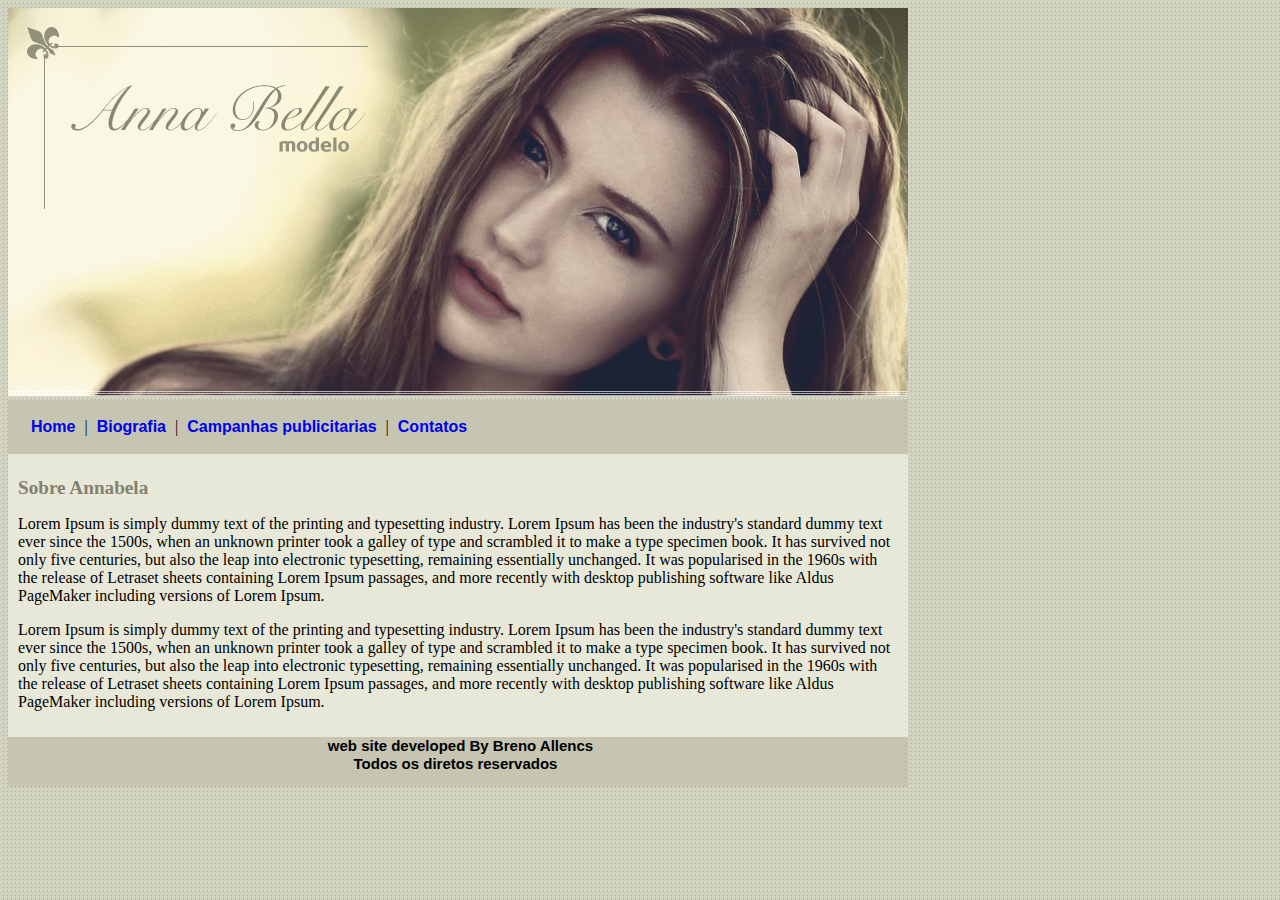
<file: index.html>
<!DOCTYPE html>
<html>
    <head>
        <title>Anabella modelo</title>
        <meta charset="utf-8">
        <link rel="stylesheet" href="style.css">
    </head>

    <body>
        <div id="principal">
            <img src="imagens/capa.png">
            <div id="menu">
                <a href="index.html">Home</a> |
                <a href="biografia.html">Biografia</a> |
                <a href="campanhas.html">Campanhas publicitarias</a> |
                <a href="contatos.html">Contatos</a>
            </div>

            <div id="conteudo">
                <h1 id="sobre">Sobre Annabela</h1>
                <p>
                    Lorem Ipsum is simply dummy text of the 
                    printing and typesetting industry. 
                    Lorem Ipsum has been the industry's 
                    standard dummy text ever since the 1500s, 
                    when an unknown printer took a galley of type 
                    and scrambled it to make a type specimen book. 
                    It has survived not only five centuries, 
                    but also the leap into electronic typesetting, 
                    remaining essentially unchanged. 
                    It was popularised in the 1960s with the 
                    release of Letraset sheets containing Lorem Ipsum 
                    passages, and more recently with desktop publishing 
                    software like Aldus PageMaker including versions of 
                    Lorem Ipsum.
                </p>

                <p>
                    Lorem Ipsum is simply dummy text of the 
                    printing and typesetting industry. 
                    Lorem Ipsum has been the industry's 
                    standard dummy text ever since the 1500s, 
                    when an unknown printer took a galley of type 
                    and scrambled it to make a type specimen book. 
                    It has survived not only five centuries, 
                    but also the leap into electronic typesetting, 
                    remaining essentially unchanged. 
                    It was popularised in the 1960s with the 
                    release of Letraset sheets containing Lorem Ipsum 
                    passages, and more recently with desktop publishing 
                    software like Aldus PageMaker including versions of 
                    Lorem Ipsum.
                </p>
            </div>

            <div id="footer">
                <a>web site developed By Breno Allencs <br>Todos os diretos reservados</a>
            </div>
        </div>
    </body>
</html>
</file>
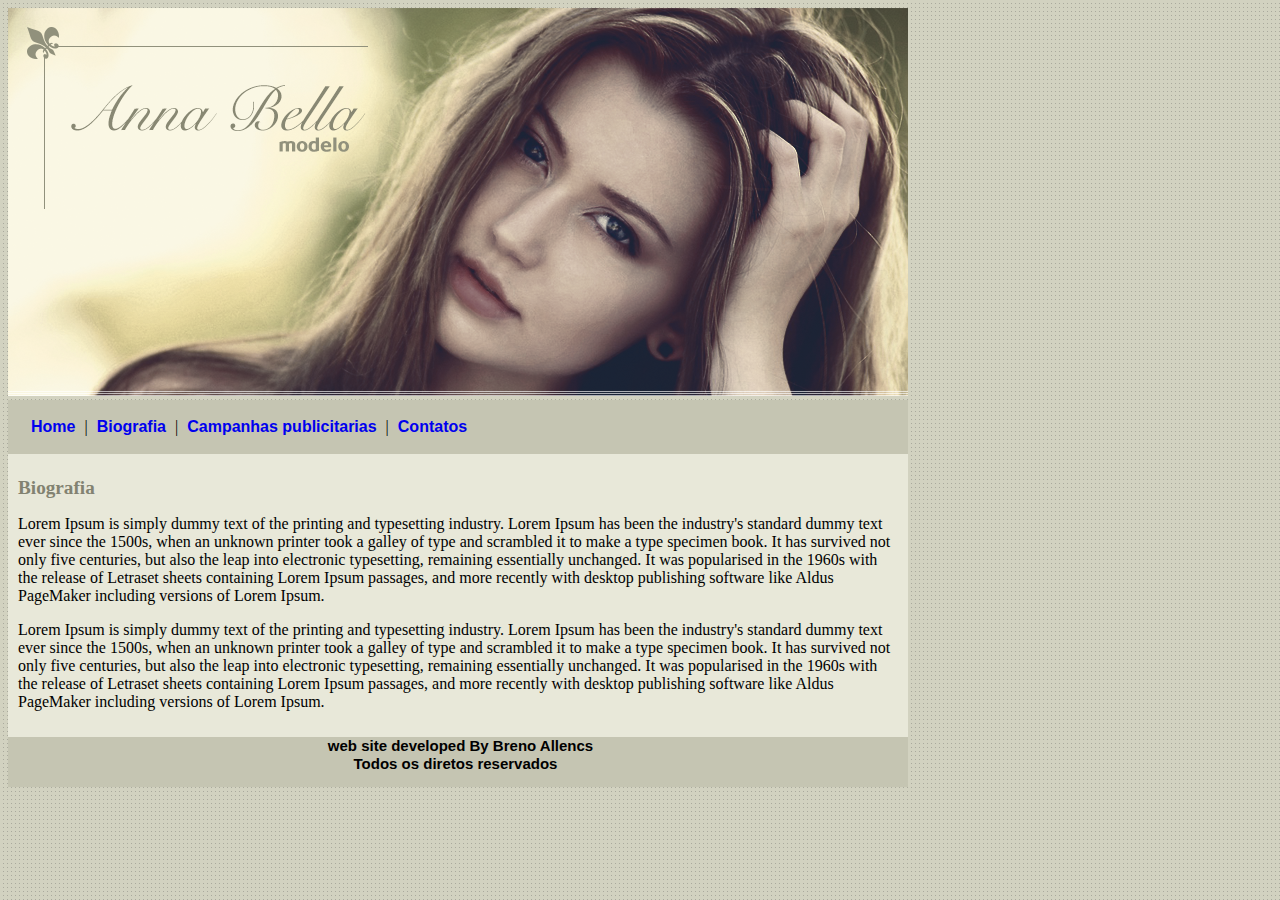
<file: biografia.html>
<!DOCTYPE html>
<html>
    <head>
        <title>Anabella Biografia</title>
        <meta charset="utf-8">
        <link rel="stylesheet" href="style.css">
    </head>

    <body>
        <div id="principal">
            <img src="imagens/capa.png">
            <div id="menu">
                <a href="index.html">Home</a> |
                <a href="biografia.html">Biografia</a> |
                <a href="campanhas.html">Campanhas publicitarias</a> |
                <a href="contatos.html">Contatos</a>
            </div>

            <div id="conteudo">
                <h1 id="sobre">Biografia</h1>
                <p>
                    Lorem Ipsum is simply dummy text of the 
                    printing and typesetting industry. 
                    Lorem Ipsum has been the industry's 
                    standard dummy text ever since the 1500s, 
                    when an unknown printer took a galley of type 
                    and scrambled it to make a type specimen book. 
                    It has survived not only five centuries, 
                    but also the leap into electronic typesetting, 
                    remaining essentially unchanged. 
                    It was popularised in the 1960s with the 
                    release of Letraset sheets containing Lorem Ipsum 
                    passages, and more recently with desktop publishing 
                    software like Aldus PageMaker including versions of 
                    Lorem Ipsum.
                </p>

                <p>
                    Lorem Ipsum is simply dummy text of the 
                    printing and typesetting industry. 
                    Lorem Ipsum has been the industry's 
                    standard dummy text ever since the 1500s, 
                    when an unknown printer took a galley of type 
                    and scrambled it to make a type specimen book. 
                    It has survived not only five centuries, 
                    but also the leap into electronic typesetting, 
                    remaining essentially unchanged. 
                    It was popularised in the 1960s with the 
                    release of Letraset sheets containing Lorem Ipsum 
                    passages, and more recently with desktop publishing 
                    software like Aldus PageMaker including versions of 
                    Lorem Ipsum.
                </p>
            </div>

            <div id="footer">
                <a>web site developed By Breno Allencs <br>Todos os diretos reservados</a>
            </div>
        </div>
    </body>
</html>
</file>
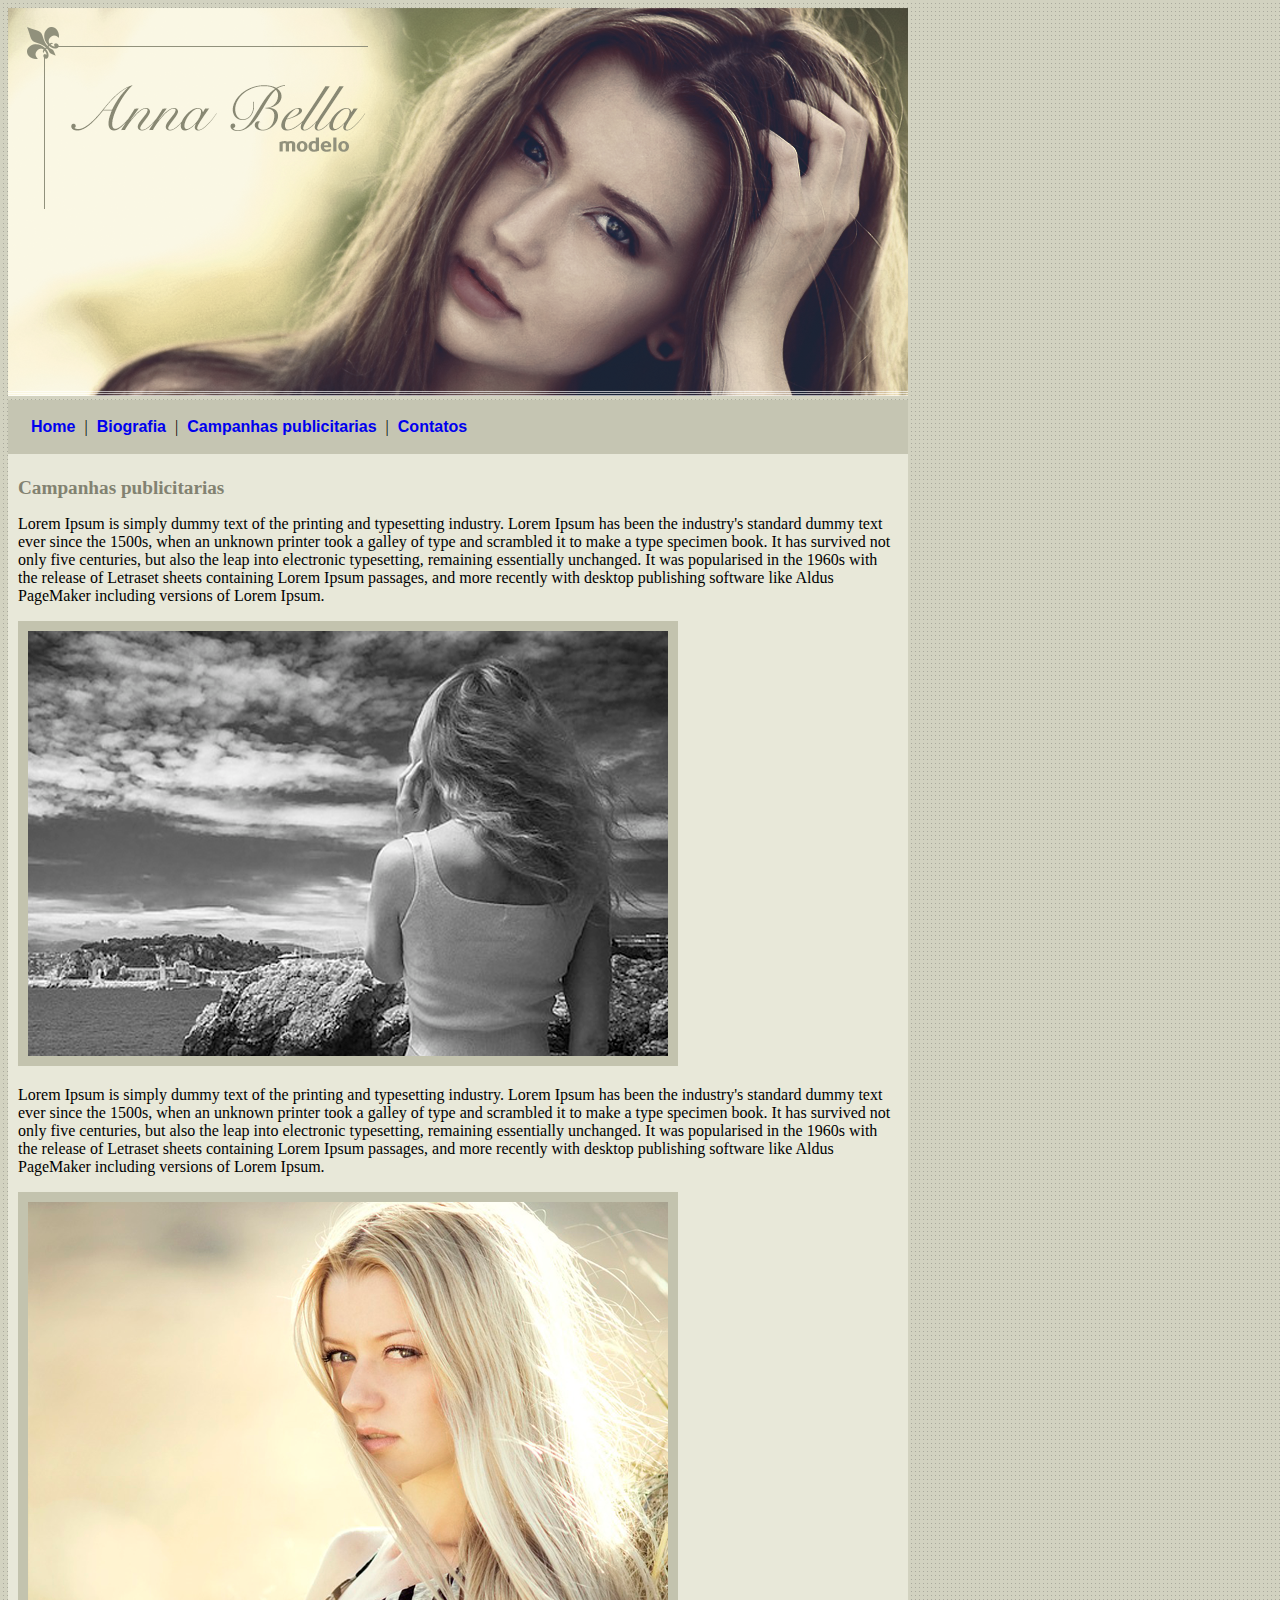
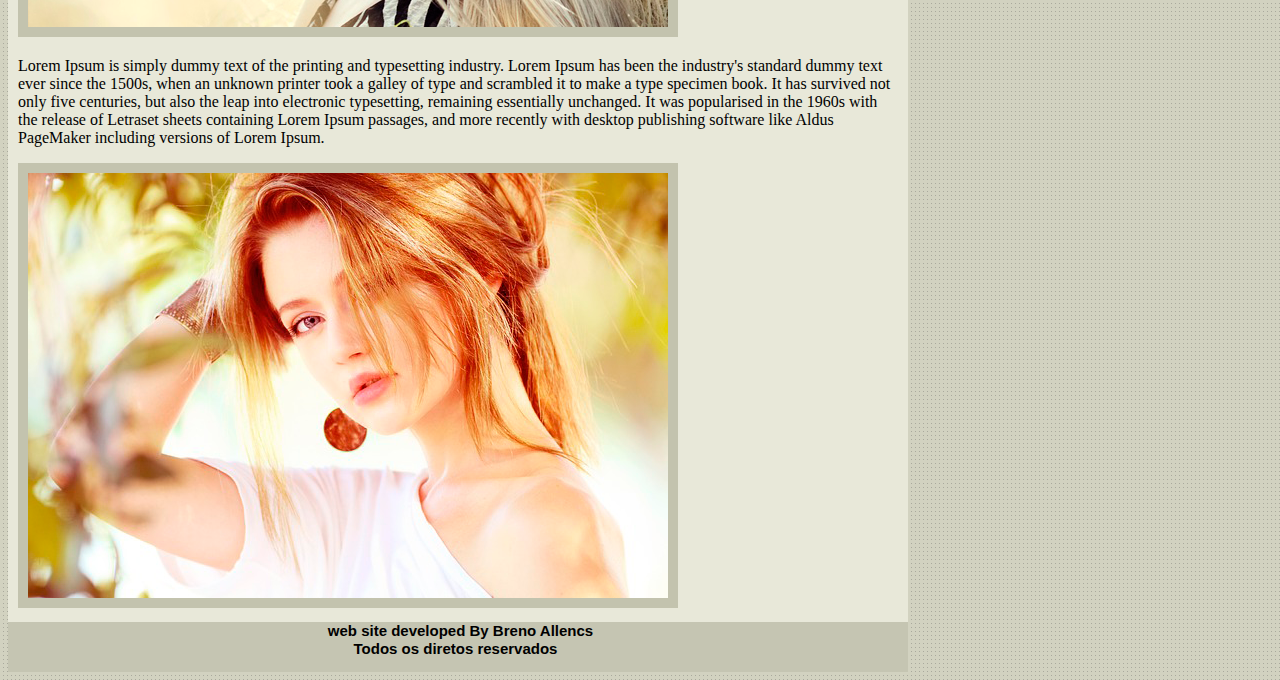
<file: campanhas.html>
<!DOCTYPE html>
<html>
    <head>
        <title>Anabella capanhas publicitarias</title>
        <meta charset="utf-8">
        <link rel="stylesheet" href="style.css">
    </head>

    <body>
        <div id="principal">
            <img src="imagens/capa.png">
            <div id="menu">
                <a href="index.html">Home</a> |
                <a href="biografia.html">Biografia</a> |
                <a href="campanhas.html">Campanhas publicitarias</a> |
                <a href="contatos.html">Contatos</a>
            </div>

            <div id="conteudo">
                <h1 id="sobre">Campanhas publicitarias</h1>
                <p>
                    Lorem Ipsum is simply dummy text of the 
                    printing and typesetting industry. 
                    Lorem Ipsum has been the industry's 
                    standard dummy text ever since the 1500s, 
                    when an unknown printer took a galley of type 
                    and scrambled it to make a type specimen book. 
                    It has survived not only five centuries, 
                    but also the leap into electronic typesetting, 
                    remaining essentially unchanged. 
                    It was popularised in the 1960s with the 
                    release of Letraset sheets containing Lorem Ipsum 
                    passages, and more recently with desktop publishing 
                    software like Aldus PageMaker including versions of 
                    Lorem Ipsum.
                </p>

                <img src="imagens/foto1.png" class="img-campanha">

                <p>
                    Lorem Ipsum is simply dummy text of the 
                    printing and typesetting industry. 
                    Lorem Ipsum has been the industry's 
                    standard dummy text ever since the 1500s, 
                    when an unknown printer took a galley of type 
                    and scrambled it to make a type specimen book. 
                    It has survived not only five centuries, 
                    but also the leap into electronic typesetting, 
                    remaining essentially unchanged. 
                    It was popularised in the 1960s with the 
                    release of Letraset sheets containing Lorem Ipsum 
                    passages, and more recently with desktop publishing 
                    software like Aldus PageMaker including versions of 
                    Lorem Ipsum.
                </p>

                <img src="imagens/foto2.png" class="img-campanha">

                <p>
                    Lorem Ipsum is simply dummy text of the 
                    printing and typesetting industry. 
                    Lorem Ipsum has been the industry's 
                    standard dummy text ever since the 1500s, 
                    when an unknown printer took a galley of type 
                    and scrambled it to make a type specimen book. 
                    It has survived not only five centuries, 
                    but also the leap into electronic typesetting, 
                    remaining essentially unchanged. 
                    It was popularised in the 1960s with the 
                    release of Letraset sheets containing Lorem Ipsum 
                    passages, and more recently with desktop publishing 
                    software like Aldus PageMaker including versions of 
                    Lorem Ipsum.
                </p>

                <img src="imagens/foto3.png" class="img-campanha">

            </div>

            <div id="footer">
                <a>web site developed By Breno Allencs <br>Todos os diretos reservados</a>
            </div>
        </div>
    </body>
</html>
</file>
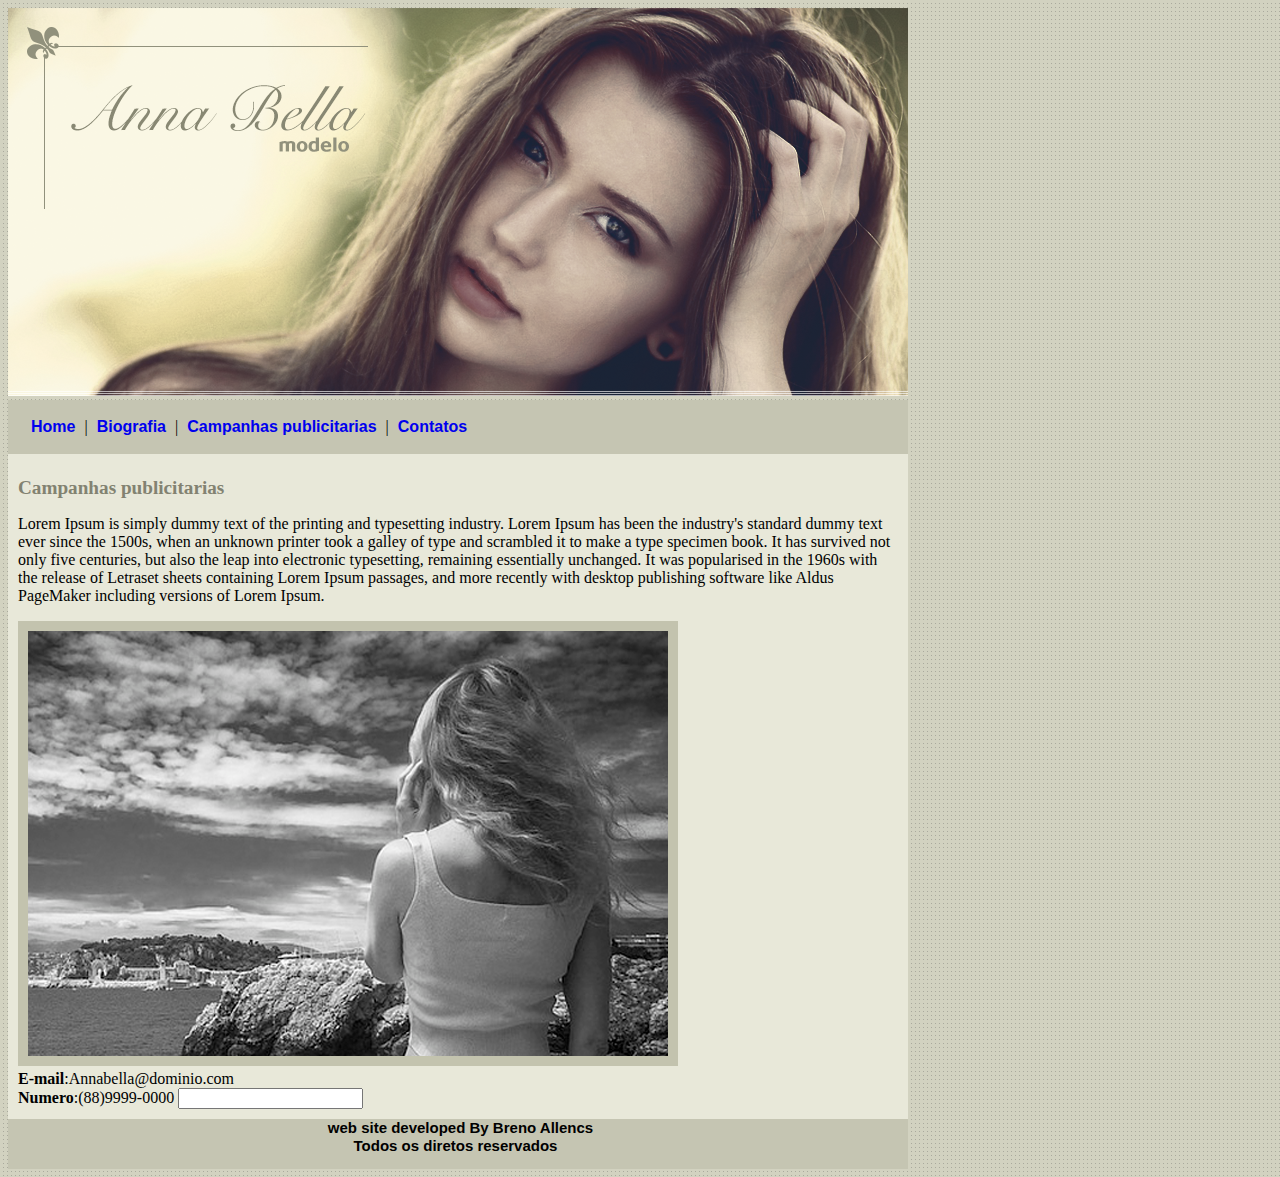
<file: contatos.html>
<!DOCTYPE html>
<html>
    <head>
        <title>Anabella capanhas publicitarias</title>
        <meta charset="utf-8">
        <link rel="stylesheet" href="style.css">
    </head>

    <body>
        <div id="principal">
            <img src="imagens/capa.png">
            <div id="menu">
                <a href="index.html">Home</a> |
                <a href="biografia.html">Biografia</a> |
                <a href="campanhas.html">Campanhas publicitarias</a> |
                <a href="contatos.html">Contatos</a>
            </div>

            <div id="conteudo">
                <h1 id="sobre">Campanhas publicitarias</h1>
                <p>
                    Lorem Ipsum is simply dummy text of the 
                    printing and typesetting industry. 
                    Lorem Ipsum has been the industry's 
                    standard dummy text ever since the 1500s, 
                    when an unknown printer took a galley of type 
                    and scrambled it to make a type specimen book. 
                    It has survived not only five centuries, 
                    but also the leap into electronic typesetting, 
                    remaining essentially unchanged. 
                    It was popularised in the 1960s with the 
                    release of Letraset sheets containing Lorem Ipsum 
                    passages, and more recently with desktop publishing 
                    software like Aldus PageMaker including versions of 
                    Lorem Ipsum.
                </p>

                <img src="imagens/foto1.png" class="img-campanha">

                <div>
                    <strong>E-mail</strong>:Annabella@dominio.com <br>
                    <strong>Numero</strong>:(88)9999-0000

                    <input type="password">
                </div>
            

            </div>

            <div id="footer">
                <a>web site developed By Breno Allencs <br>Todos os diretos reservados</a>
            </div>
        </div>
    </body>
</html>
</file>
<file: style.css>
body{
    background-image: url(imagens/fundo.png);
    background-repeat: repeat;
    font: 16px, Arial, helvetica, sans-serif;
}

#principal{
    width: 900px;

}

#menu{
    background: #c5c5b2;
    padding: 18px;
}

#conteudo{
    background: #e8e8d9;
    padding: 10px;
}

#footer{
    text-align: center;
    font-size: 15px;
    background-color: #c5c5b2;
    height: 50px;
}

.img-campanha{
    border: 10px solid #c3c3ae;
}

a{
    text-decoration: none;
    font-weight: bold;
    padding: 5px;
    font-family: Arial, Helvetica, sans-serif;
    text-align: center;
}

h1{
    color: #828271;
    font-size: 1.2em;
}
</file>
